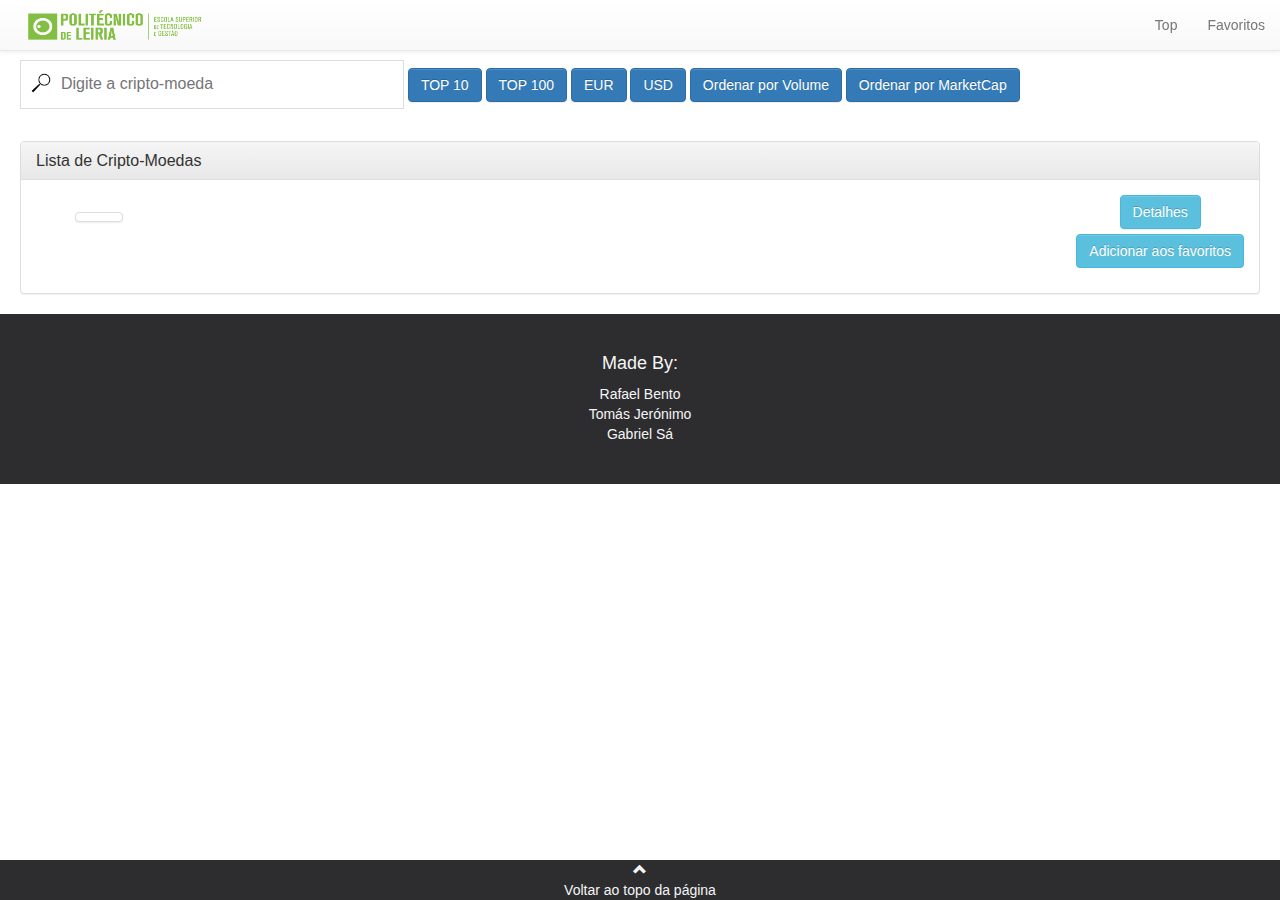
<file: index.html>
<!DOCTYPE html>
<html>
	<head>
		<meta charset="utf-8">
		<meta name="viewport" content="width=device-width, initial-scale=1">
		<link rel="stylesheet" type="text/css" href="css/main.css"> <!-- Ficheiro css-->
		<script src="https://cdnjs.cloudflare.com/ajax/libs/jquery/3.6.0/jquery.min.js"></script> <!-- jquery -->
		<!-- BOOTSTRAP -->
		<!-- Latest compiled and minified JavaScript -->
		<script src="https://stackpath.bootstrapcdn.com/bootstrap/3.4.1/js/bootstrap.min.js" integrity="sha384-aJ21OjlMXNL5UyIl/XNwTMqvzeRMZH2w8c5cRVpzpU8Y5bApTppSuUkhZXN0VxHd" crossorigin="anonymous"></script>
		<!-- Optional theme -->
		<link rel="stylesheet" href="https://stackpath.bootstrapcdn.com/bootstrap/3.4.1/css/bootstrap-theme.min.css" integrity="sha384-6pzBo3FDv/PJ8r2KRkGHifhEocL+1X2rVCTTkUfGk7/0pbek5mMa1upzvWbrUbOZ" crossorigin="anonymous">
		<!-- Latest compiled and minified CSS -->
		<link rel="stylesheet" href="https://stackpath.bootstrapcdn.com/bootstrap/3.4.1/css/bootstrap.min.css" integrity="sha384-HSMxcRTRxnN+Bdg0JdbxYKrThecOKuH5zCYotlSAcp1+c8xmyTe9GYg1l9a69psu" crossorigin="anonymous">
		<title>Cripto-Moedas</title>
	</head>
	<body id="page" onload="pedidoAPI()">
			<!--NAVBAR-->
		<nav class="navbar navbar-default navbar-fixed-top">
	 		<div class="container-fluid">
	 			<div class="collapse navbar-collapse" id="myNavbar">
	 				<a href="https://www.ipleiria.pt/estg/">
	 					<img id="imglogo" src="imagens/estglogo.png">
	 				</a>
	 				<ul class="nav navbar-nav navbar-right">
	 					<li><a href="#page">Top</a></li>
	 					<li><a href="favoritos.html">Favoritos</a></li>
	 				</ul>
	 			</div>
	 		</div>
		</nav>
		<br/><br/><br/> 
		<input type="text" id="myInput" onkeyup="barraPesquisa()" placeholder="Digite a cripto-moeda" title="Pesquisar">  <!-- BARRA DE PESQUISA-->
		<button type="button" class="btn btn-primary" onclick="top10()">TOP 10</button> <!-- BUTÃO TOP 10-->
		<button type="button" class="btn btn-primary" onclick="top100()">TOP 100</button> <!-- BUTÃO TOP 100-->
		<button type="button" class="btn btn-primary" onclick="eur()">EUR</button><!-- BUTÃO EURO-->
		<button type="button" class="btn btn-primary" onclick="usd()">USD</button><!-- BUTÃO DOLAR-->
		<button type="button" class="btn btn-primary" onclick="ordemvolume()">Ordenar por Volume</button>
		<button type="button" class="btn btn-primary" onclick="ordemMarketCap()">Ordenar por MarketCap</button>

		<!-- LISTA DE COINS-->
		<div class="panel panel-default">
			<div class="panel-heading">
			  	<h3 class="panel-title">Lista de Cripto-Moedas</h3>
			</div>
			<div class="panel-body">		    	
			    <div class="mediaGroup">
					<ul class="media-list">
						<li class="media">
							<div class="media-left">
								<p>
									<span class="rank"></span>
									<img class="img-thumbnail" id="image">
							    </p>								     
							</div>
							<div class="media-body">
							    <h4 class="title media-heading"></h4>
							    <p>
							    	<span class="patual"></span><br/>
							    	<span class="marketcap"></span><br/>
							    </p>
							</div>
							<div class="media-right">
							    <a id="detail" href="detalhes.html">
									<button type="button" class="btn btn-info">Detalhes</button>
								</a>
								<a id="addFav">
									<button type="button" class="btn btn-info" id="botaofavorito">Adicionar aos favoritos</button>
								</a>
							</div>
						</li>
					</ul>
				   </div>
			</div>
		</div>
		<!-- RODAPE -->
		<footer class="text-center">
			<div class="setatopo">
				<a class="up-arrow" href="#page" data-toggle="tooltip" title="Topo da página">
					<span class="glyphicon glyphicon-chevron-up"></span>
				</a>
				<p>Voltar ao topo da página</p>
			</div>
			<h4>Made By:</h4>
			<p>Rafael Bento<br/>Tomás Jerónimo<br/>Gabriel Sá</p>
		</footer>
		<script type="text/javascript" src="js/lista.js"></script><!-- Ficheiro js-->
	</body>
</html>
</file>
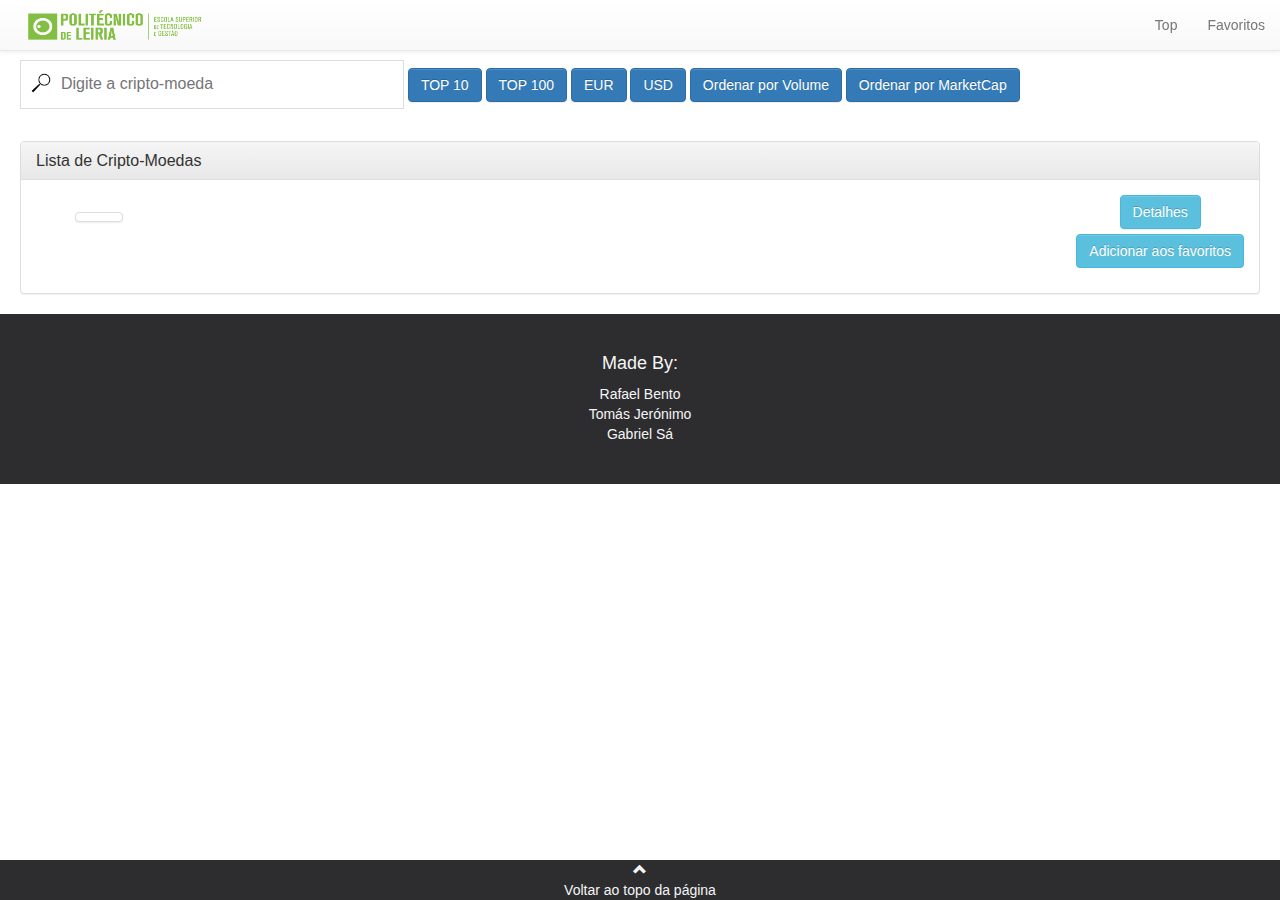
<file: adicionarfav.html>
<!DOCTYPE html>
<html>
	<head>
		<meta charset="utf-8">
		<meta name="viewport" content="width=device-width, initial-scale=1">
		<link rel="stylesheet" type="text/css" href="css/main.css"> <!-- Ficheiro css-->
		<script src="https://cdnjs.cloudflare.com/ajax/libs/jquery/3.6.0/jquery.min.js"></script> <!-- jquery -->
		<title>Favoritos</title>
	</head>
	<body onload="adicionarFav()">
		<script type="text/javascript" src="js/detalhes.js"></script><!-- Ficheiro js-->
	</body>
</html>
</file>
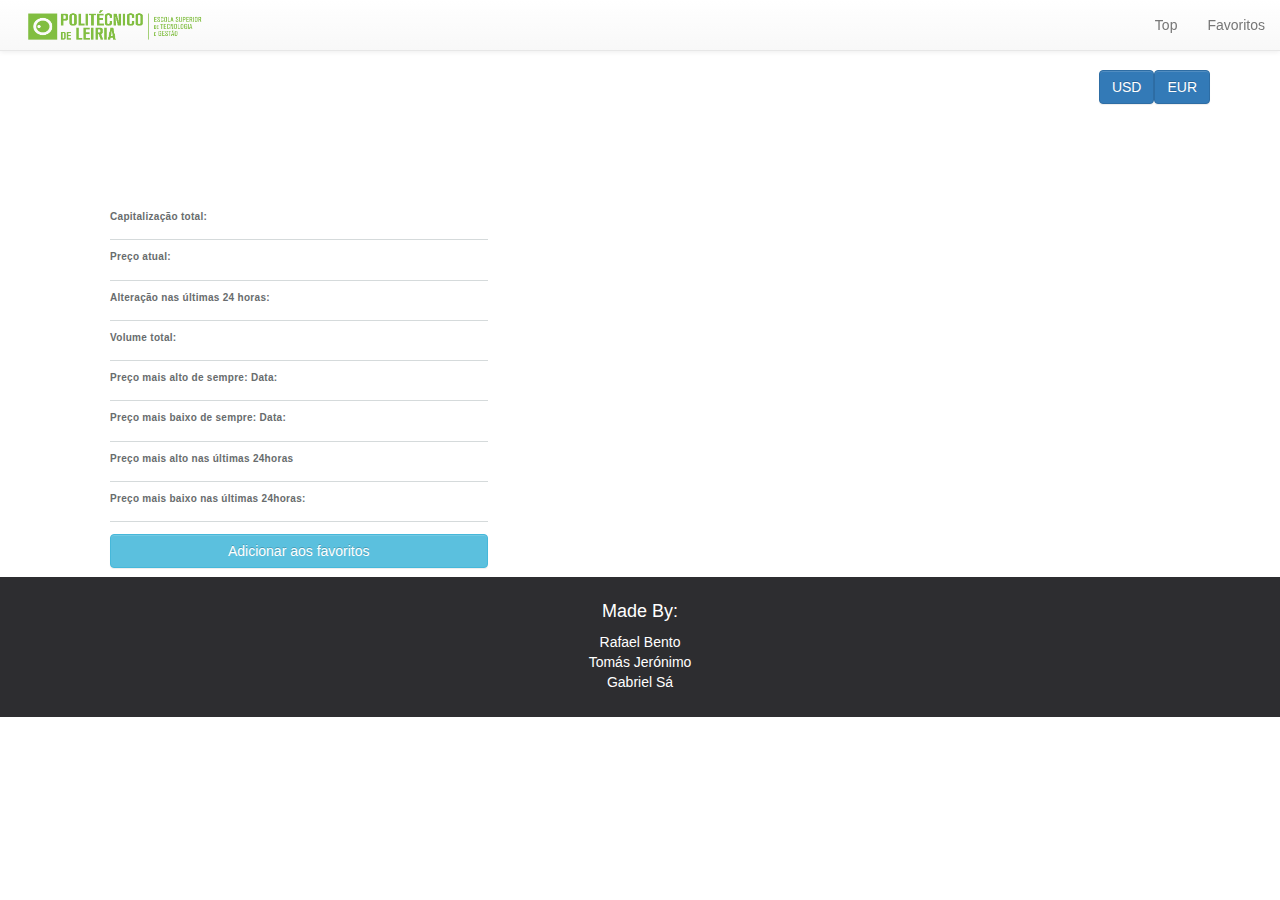
<file: detalhes.html>
<!DOCTYPE html>
<html>
	<head>
		<meta charset="utf-8">
		<meta name="viewport" content="width=device-width, initial-scale=1">
		<link rel="stylesheet" type="text/css" href="css/details.css"> <!-- Ficheiro css-->
		<script src="https://cdnjs.cloudflare.com/ajax/libs/jquery/3.6.0/jquery.min.js"></script> <!-- jquery -->
		<!-- BOOTSTRAP -->
		<!-- Latest compiled and minified JavaScript -->
		<script src="https://stackpath.bootstrapcdn.com/bootstrap/3.4.1/js/bootstrap.min.js" integrity="sha384-aJ21OjlMXNL5UyIl/XNwTMqvzeRMZH2w8c5cRVpzpU8Y5bApTppSuUkhZXN0VxHd" crossorigin="anonymous"></script>
		<!-- Optional theme -->
		<link rel="stylesheet" href="https://stackpath.bootstrapcdn.com/bootstrap/3.4.1/css/bootstrap-theme.min.css" integrity="sha384-6pzBo3FDv/PJ8r2KRkGHifhEocL+1X2rVCTTkUfGk7/0pbek5mMa1upzvWbrUbOZ" crossorigin="anonymous">
		<!-- Latest compiled and minified CSS -->
		<link rel="stylesheet" href="https://stackpath.bootstrapcdn.com/bootstrap/3.4.1/css/bootstrap.min.css" integrity="sha384-HSMxcRTRxnN+Bdg0JdbxYKrThecOKuH5zCYotlSAcp1+c8xmyTe9GYg1l9a69psu" crossorigin="anonymous">
		<title id="title"></title>
	</head>
	<body onload='pedidoAPI()'>
		<!--NAVBAR-->
		<nav class="navbar navbar-default navbar-fixed-top">
	 		<div class="container-fluid">
	 			<div class="collapse navbar-collapse" id="myNavbar">
	 				<a href="https://www.ipleiria.pt/estg/">
	 					<img id="imglogo" src="imagens/estglogo.png">
	 				</a>
	 				<ul class="nav navbar-nav navbar-right">
	 					<li><a href="index.html">Top</a></li>
	 					<li><a href="favoritos.html">Favoritos</a></li>
	 				</ul>
	 			</div>
	 		</div>
		</nav>
			<!-- DADOS -->
		<div class="container">
		    <div class="row">
		        <div class="col-md-5">
		            <div class="project-info-box mt-0">
		            	<a id="site" href="#">
		                	<h1><span id="namerank"></span></h1>
		                </a>
		                <h3><span id="symbol"></span></h3>
		            </div>
		            <div class="project-info-box">
		            	<p><b>Capitalização total: </b> <span id="market_cap"></span></p>
		            	<p><b>Preço atual: </b> <span id="current_price"></span></p>
		                <p><b>Alteração nas últimas 24 horas: </b> <span id="price_change_24h_in_currency"></span></p>
		                <p><b>Volume total: </b> <span id="total_volume"></span></p>
		                <p><b>Preço mais alto de sempre:</b><span id="ath"></span><b> Data:</b> <span id="ath_date"></span></p>
		                <p><b>Preço mais baixo de sempre:</b> <span id="atl"></span><b> Data:</b> <span id="atl_date"></span></p>
						<p><b>Preço mais alto nas últimas 24horas</b> <span id="high24"></span></p>
						<p><b>Preço mais baixo nas últimas 24horas:</b> <span id="low24"></span></p>
						<p><button type="button" class="btn btn-info" id="botaofav" onclick="addFavorito()">Adicionar aos favoritos</button></p>
		            </div>
		        </div>
		        <!-- COLUNA DA IMAGEM -->
		        <div class="col-md-7">
		        	<button type="button" class="btn btn-primary" onclick="eur()">EUR</button>
					<button type="button" class="btn btn-primary" onclick="usd()">USD</button>
					
		            <img id="imagem">
		        </div>
		    </div>
		</div>
		<footer class="text-center">
			<h4>Made By:</h4>
			<p id="footerp">Rafael Bento<br/>Tomás Jerónimo<br/>Gabriel Sá</p>
		</footer>
		<script type="text/javascript" src="js/detalhes.js"></script><!-- Ficheiro js-->
	</body>
</html>
</file>
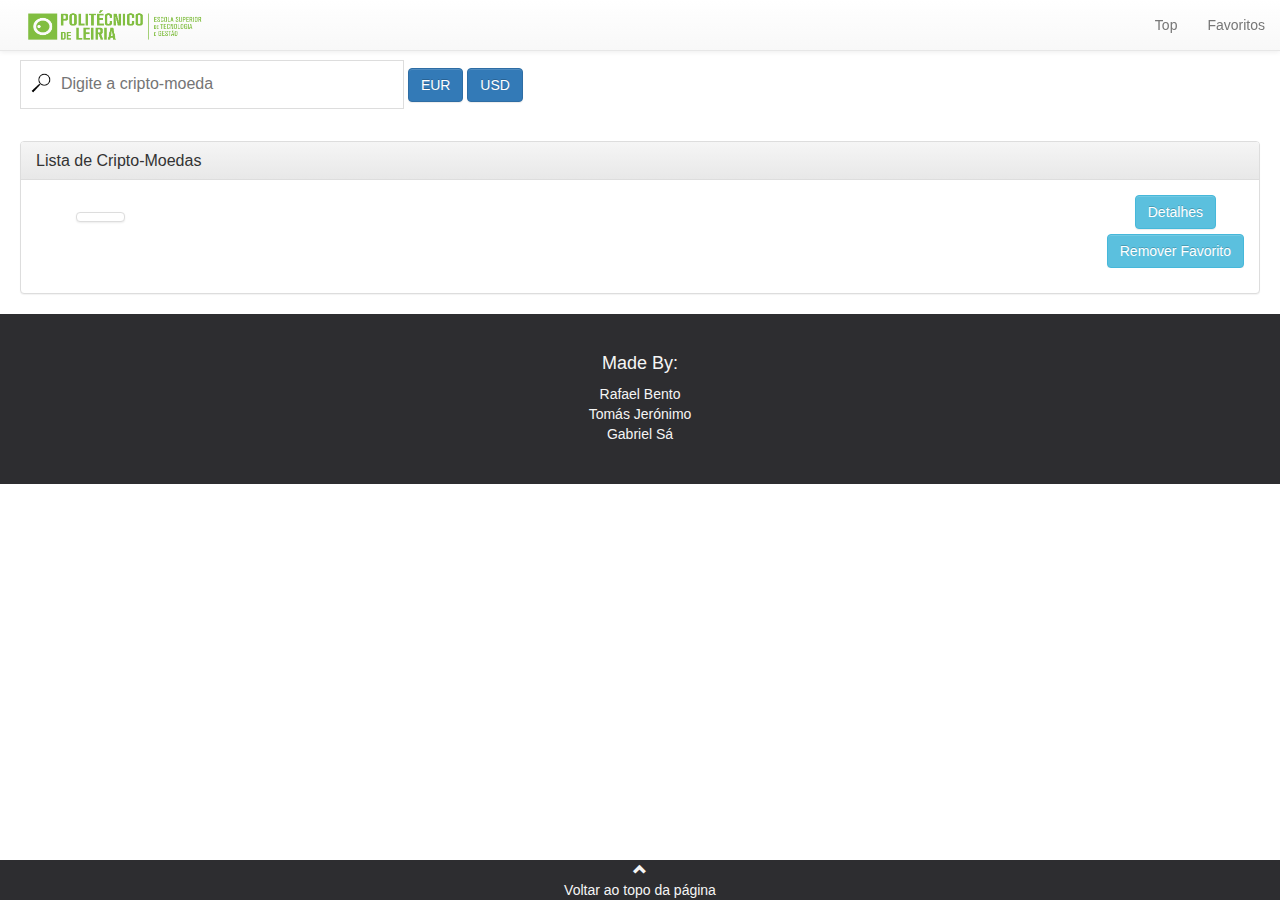
<file: favoritos.html>
<!DOCTYPE html>
<html>
	<head>
		<meta charset="utf-8">
		<meta name="viewport" content="width=device-width, initial-scale=1">
		<link rel="stylesheet" type="text/css" href="css/main.css"> <!-- Ficheiro css-->
		<script src="https://cdnjs.cloudflare.com/ajax/libs/jquery/3.6.0/jquery.min.js"></script> <!-- jquery -->
		<!-- BOOTSTRAP -->
		<!-- Latest compiled and minified JavaScript -->
		<script src="https://stackpath.bootstrapcdn.com/bootstrap/3.4.1/js/bootstrap.min.js" integrity="sha384-aJ21OjlMXNL5UyIl/XNwTMqvzeRMZH2w8c5cRVpzpU8Y5bApTppSuUkhZXN0VxHd" crossorigin="anonymous"></script>
		<!-- Optional theme -->
		<link rel="stylesheet" href="https://stackpath.bootstrapcdn.com/bootstrap/3.4.1/css/bootstrap-theme.min.css" integrity="sha384-6pzBo3FDv/PJ8r2KRkGHifhEocL+1X2rVCTTkUfGk7/0pbek5mMa1upzvWbrUbOZ" crossorigin="anonymous">
		<!-- Latest compiled and minified CSS -->
		<link rel="stylesheet" href="https://stackpath.bootstrapcdn.com/bootstrap/3.4.1/css/bootstrap.min.css" integrity="sha384-HSMxcRTRxnN+Bdg0JdbxYKrThecOKuH5zCYotlSAcp1+c8xmyTe9GYg1l9a69psu" crossorigin="anonymous">
		<title>Favoritos</title>
	</head>
	<body id="page" onload="pedidoAPIFavoritos()">
			<!--NAVBAR-->
		<nav class="navbar navbar-default navbar-fixed-top">
	 		<div class="container-fluid">
	 			<div class="collapse navbar-collapse" id="myNavbar">
	 				<a href="https://www.ipleiria.pt/estg/">
	 					<img id="imglogo" src="imagens/estglogo.png">
	 				</a>
	 				<ul class="nav navbar-nav navbar-right">
	 					<li><a href="index.html">Top</a></li>
	 					<li><a href="favoritos.html">Favoritos</a></li>
	 				</ul>
	 			</div>
	 		</div>
		</nav>
		<br/><br/><br/> 
		<input type="text" id="myInput" onkeyup="barraPesquisa()" placeholder="Digite a cripto-moeda" title="Pesquisar">  <!-- BARRA DE PESQUISA-->
		<button type="button" class="btn btn-primary" onclick="eurfav()">EUR</button><!-- BUTÃO EURO-->
		<button type="button" class="btn btn-primary" onclick="usdfav()">USD</button><!-- BUTÃO DOLAR-->

		<!-- LISTA DE COINS-->
		<div class="panel panel-default">
			<div class="panel-heading">
			  	<h3 class="panel-title">Lista de Cripto-Moedas</h3>
			</div>
			<div class="panel-body">		    	
			    <div class="mediaGroup">
					<ul class="media-list">
						<li class="media">
							<div class="media-left">
								<p>
									<span class="rank"></span>
									<img class="img-thumbnail" id="image">
							    </p>								     
							</div>
							<div class="media-body">
							    <h4 class="title media-heading"></h4>
							    <p>
							    	<span class="marketcap"></span><br/>
							    </p>
							</div>
							<div class="media-right">
							    <a id="detail" href="detalhes.html">
									<button type="button" class="btn btn-info">Detalhes</button>
								</a>
								<a id="removeFav">
									<button type="button" class="btn btn-info" id="botaofavorito">Remover Favorito</button>
								</a>
							</div>
						</li>
					</ul>
				   </div>
			</div>
		</div>
		<!-- RODAPE -->
		<footer class="text-center">
			<div class="setatopo">
				<a class="up-arrow" href="#page" data-toggle="tooltip" title="Topo da página">
					<span class="glyphicon glyphicon-chevron-up"></span>
				</a>
				<p>Voltar ao topo da página</p>
			</div>
			<h4>Made By:</h4>
			<p>Rafael Bento<br/>Tomás Jerónimo<br/>Gabriel Sá</p>
		</footer>
		<script type="text/javascript" src="js/detalhes.js"></script><!-- Ficheiro js-->
	</body>
</html>
</file>
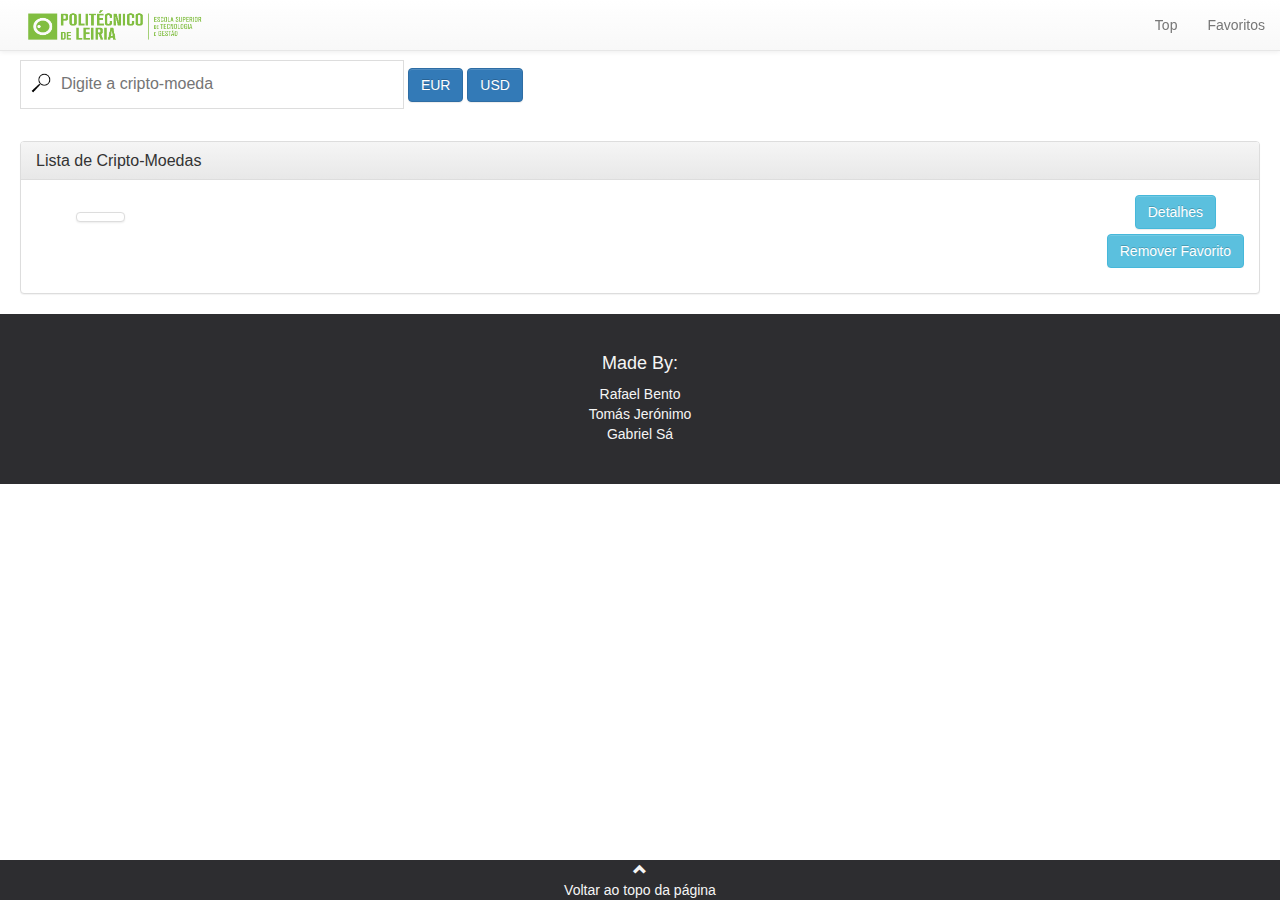
<file: removerfav.html>
<!DOCTYPE html>
<html>
	<head>
		<meta charset="utf-8">
		<meta name="viewport" content="width=device-width, initial-scale=1">
		<link rel="stylesheet" type="text/css" href="css/main.css"> <!-- Ficheiro css-->
		<script src="https://cdnjs.cloudflare.com/ajax/libs/jquery/3.6.0/jquery.min.js"></script> <!-- jquery -->
		<title>Favoritos</title>
	</head>
	<body onload="removeFav()">
		<script type="text/javascript" src="js/detalhes.js"></script><!-- Ficheiro js-->
	</body>
</html>
</file>
<file: css/main.css>
footer {
    background-color: #2d2d30;
    color: #f5f5f5;
    padding: 30px;
}
footer a { 
    color: #f5f5f5;
}
footer a:hover {
    color: #777;
    text-decoration: none;
}
.setatopo {
    position: fixed;
    left: 0;
    bottom: 0;
    width: 100%;
    background-color: #2d2d30;
    text-align: center;
    height: 40px;
}

.media-left {
    width: 1200px;
    text-align: center;
  
}

.rank{
    font-size: 18pt;
}

#image {
    width: 40%;
    height: 40%;
    margin-left: 5px;
}

#imglogo{
  width: 200px;
  height: 50px;
}

h1 {
    margin-left: 20px;
}

h5 {
    display: inline-block;
}

.panel-default {
    margin: 20px;
}

#myInput {
  background-image: url('../imagens/lupa.png');
  background-position: 10px 12px;
  background-repeat: no-repeat;
  background-size: 20px;
  margin-left: 20px;
  width: 30%;
  font-size: 16px;
  padding: 12px 20px 12px 40px;
  border: 1px solid #ddd;
  margin-bottom: 12px;
}

.media{
   display: list-item;    
  } 

.media-right{
    text-align: center;
}

#botaofavorito{
   margin-top : 5px;
   background-color: FFFFFF;
}
</file>
<file: css/details.css>
#footerp{
  color: FFFFFF;
}
footer {
    background-color: #2d2d30;
    color: #FFFFFF;
    padding: 15px;
}
footer a { 
  color: #FFFFFF;
}

body{
    background:#f5f5f5;
}

.container{
  margin-top: 70px;
}

.btn{
  float: right;
  padding: 100px;
}

.project-info-box {
  margin: 15px 0;
  background-color: #fff;
  padding: 30px 40px;
  border-radius: 5px;
}

.project-info-box p {
  margin-bottom: 15px;
  padding-bottom: 15px;
  border-bottom: 1px solid #d5dadb;
}

.project-info-box p:last-child {
  margin-bottom: 0;
  padding-bottom: 0;
  border-bottom: none;
}
#imagem {
    padding-left: 30%;
    padding-top: 30%;
    max-width: 70%;
    height: auto;
    text-align: center;
}

#imglogo{
  width: 200px;
  height: 50px;
}

.project-info-box p{
  font-size: 1rem;
  color: #686c6d;
  letter-spacing: 0.03rem;
  margin-bottom: 10px;
}
b, strong {
    font-weight: 700 !important;
}

#botaofav{
    width: 100%;
    margin-top: 2px;
}
</file>
